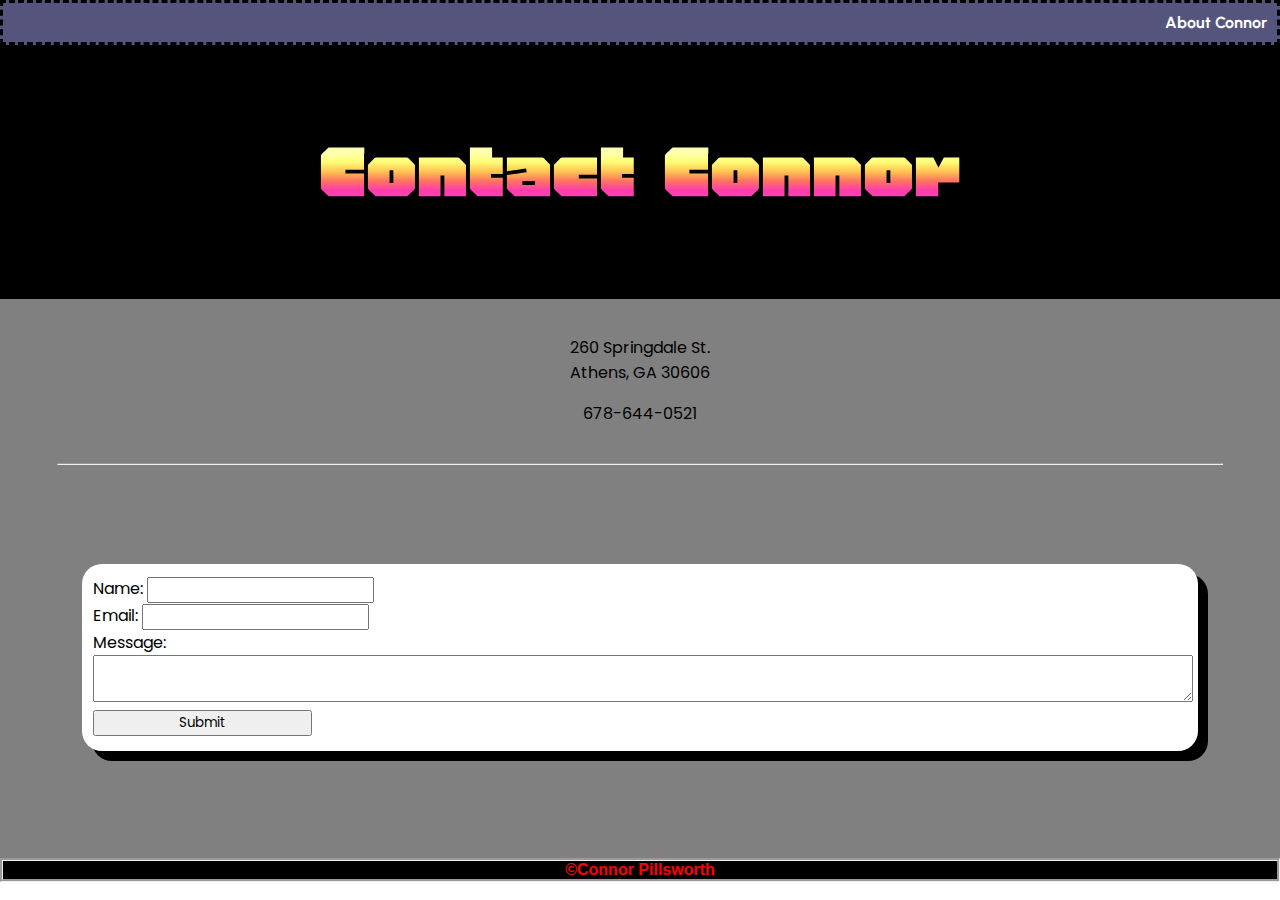
<file: contact.html>
<!DOCTYPE html>
<html lang="en">
<head>
    <meta charset="UTF-8">
    <meta name="viewport" content="width=device-width, initial-scale=1.0">
    <link rel="stylesheet" href="css/style.css"/>
    <link rel="stylesheet" href="https://fonts.googleapis.com/css?family=Urbanist"/>
    <link rel="stylesheet" href="https://fonts.googleapis.com/css?family=Poppins"/>
    <link rel="stylesheet" href="https://fonts.googleapis.com/css?family=Honk"/>

    <title>Document</title>
</head>
<body>
    <nav>
        <p>
            <a href="index.html">About Connor</a> 
        </p>
    </nav>
    <section class="main">
        <h1>Contact Connor</h1>
    </section>
    <section class="rest">
    <p>260 Springdale St.<br>Athens, GA 30606</p>
    <p>678-644-0521</p>
    <hr>
    <div class="one-col">
        <div class="card">
            <form action="mailto:cap62213@uga.edu" method="post">
                <label for="name">Name:</label>
                <input type="text" id="name" name="name">
                <br>
                <label for="email">Email:</label>
                <input type="email" id="email" name="email">
                <br>
                <label for="message">Message:</label>
                <textarea id="message" name="message" rows="3" cols="20">
                </textarea>
                <br>
                <input type="submit" value="Submit">
            </form>
        </div>
    </div>
    <br>
    </section>
    <footer>
        <a href="index.html">©Connor Pillsworth</a>
    </footer>
</body>
</html>
</file>
<file: css/style.css>
body {
    margin: 0;
}

nav {
    background-color: rgb(84, 84, 125);
    border-style: dashed;
    padding:10px;
    text-align: center;
    font-family:'Gill Sans', 'Gill Sans MT', Calibri, 'Trebuchet MS', sans-serif;
}

nav > p {
    display: flex;
    justify-content: right;
    margin: 0;
}

nav a {
    color: white;
    text-decoration: none;
    font-size: medium;
}

nav a:hover {
    color: red;
    font-size: large;
    font-family: Impact, Haettenschweiler, 'Arial Narrow Bold', sans-serif;
}
 
footer {
    text-align: center;
    background-color: black;
    border-style: groove;
}

footer > a{
    display: flex;
    justify-content: center;
    font-family: Impact, Haettenschweiler, 'Arial Narrow Bold', sans-serif;
    color: red;
    font-size: medium;
    text-decoration: none;
}

footer a:hover {
    font-family: Impact, Haettenschweiler, 'Arial Narrow Bold', sans-serif;
    font-size: large;
    color: white;
}

section.main {
    text-align: center;
    background-color: black;
    padding: 5px;
}

h1 {
    font-family: "Honk";
    font-size: 600%;
    margin: 0;
    padding: 5%;
    text-align: center;
}

section.main > h2 {
    margin: 0;
    padding: 5%;
    color: white;
}

section.rest {
    padding: 20px;
    font-size: medium;
    font-family: "Poppins";
    background-color: grey;
}

section.rest > h2 {
    text-align: center;
}

section.rest > p {
    text-align: center;
}

a {
    color: rgba(226, 9, 9, 0.697);
    text-decoration-line: none;   
    font-family: "Urbanist";
    font-weight: bolder;
}

a:hover {
    font-style: oblique;
    color: black;
}

hr {
    border-radius: 20px;
    border-style: 50px;
    margin: 3%;
}

img.head {
    position: sticky;
    width:30%;
    left: 35%;
}

img.comp {
    position: absolute;
    width: 230px;    
    border-radius: 0 0 30%;
    border-style: dotted;
    border-color: white;
    left: 0;
    top: 6%;
    align-self: center;
}

img.stadium {
    position: absolute;
    width: 260px;
    border-radius: 30% 0 0 0;
    right: 0;
    bottom: 30.5%;
    border-style: dotted;
    border-color: white;
}   

.three-col {
    padding: 5%;
    display: grid;
    grid-auto-flow: column;
    column-gap: 19%;
}

.card > img {
    width: 250px;
    border-radius: 20px;
} 

.card {
    display: flex;
    flex-direction: column;
    box-shadow: 10px 10px black;
    transition: 0.3s;
    background-color: white;
    padding: 10px;
    border-radius: 20px;
}

.card:hover {
    box-shadow: 300px red;
}

.one-col {
    display: flex;
    flex-direction: row;
    justify-content: center;
    padding: 5%;
    font-family: "Poppins";
}

.one-col .card {
    width: 100%;
    padding: 1%;
}

input {
    font-family: "Poppins";
    width: 20%;
}

textarea {
    width: 100%;
    height: 25%
}

p {
    text-align: center;
    font-family: "Poppins";
}
</file>
